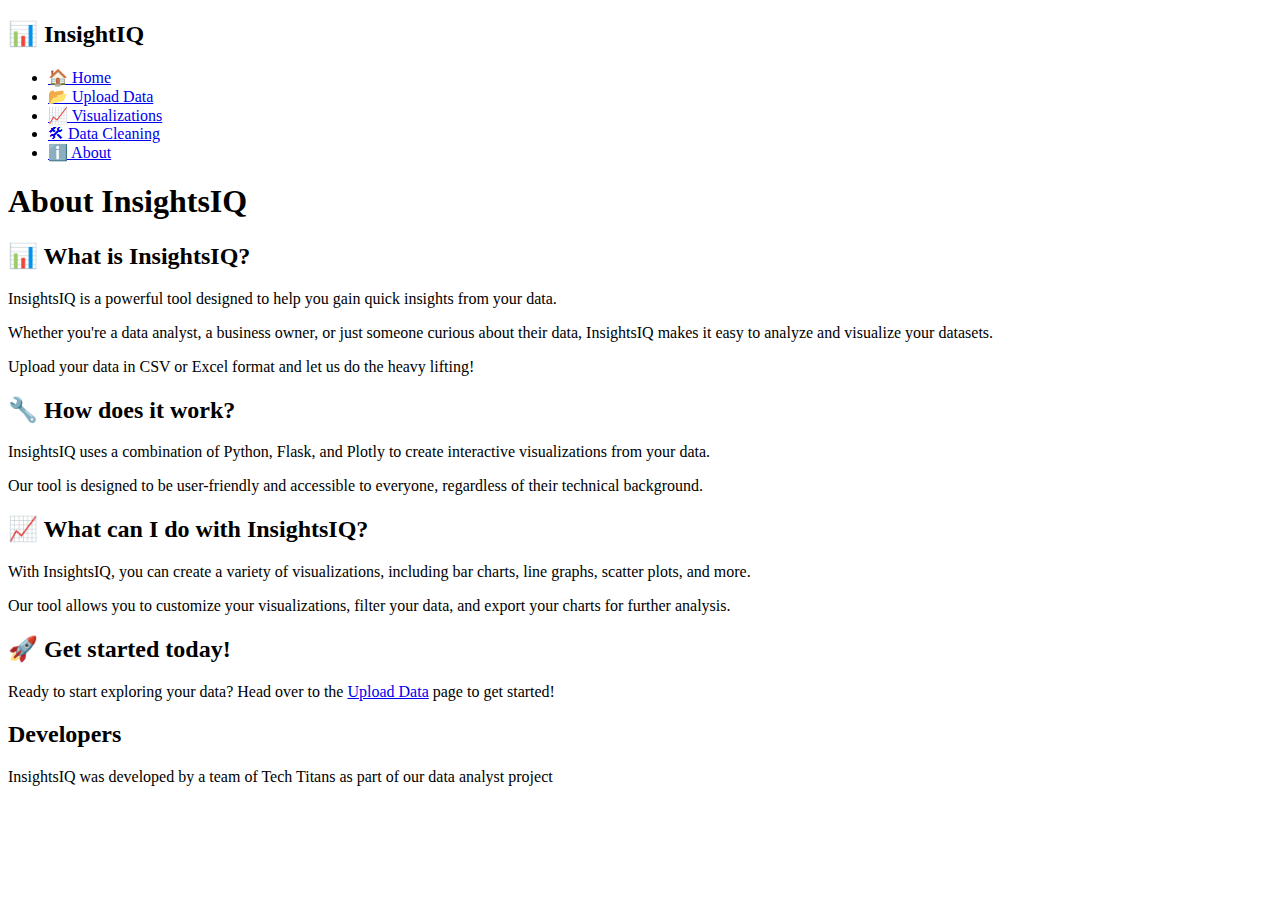
<file: templates/about.html>
<!DOCTYPE html>
<html lang="en">
<head>
    <meta charset="UTF-8">
    <meta name="viewport" content="width=device-width, initial-scale=1.0">
    <title>InsightsIQ</title>
</head>
<body>
    <nav>
        <h2>📊 InsightIQ</h2>
        <ul>
            <li><a href="/">🏠 Home</a></li>
            <li><a href="/upload">📂 Upload Data</a></li>
            <li><a href="/visualizations">📈 Visualizations</a></li>
            <li><a href="#">🛠 Data Cleaning</a></li>
            <li><a href="/templates/about.html">ℹ️ About</a></li>
        </ul>
    </nav>
    <main class="aboutus-section">
        <header class="navbar">
            <h1>About InsightsIQ</h1>
        </header>
        <section class="aboutus-content">
            <h2>📊 What is InsightsIQ?</h2>
            <p>InsightsIQ is a powerful tool designed to help you gain quick insights from your data.</p>
            <p>Whether you're a data analyst, a business owner, or just someone curious about their data, InsightsIQ makes it easy to analyze and visualize your datasets.</p>
            <p>Upload your data in CSV or Excel format and let us do the heavy lifting!</p>
            <h2>🔧 How does it work?</h2>
            <p>InsightsIQ uses a combination of Python, Flask, and Plotly to create interactive visualizations from your data.</p>
            <p>Our tool is designed to be user-friendly and accessible to everyone, regardless of their technical background.</p>
            <h2>📈 What can I do with InsightsIQ?</h2>
            <p>With InsightsIQ, you can create a variety of visualizations, including bar charts, line graphs, scatter plots, and more.</p>
            <p>Our tool allows you to customize your visualizations, filter your data, and export your charts for further analysis.</p>
            <h2>🚀 Get started today!</h2>
            <p>Ready to start exploring your data? Head over to the <a href="/upload">Upload Data</a> page to get started!</p>
            <h2>Developers</h2>
            <p>InsightsIQ was developed by a team of Tech Titans as part of our data analyst project</p>
        </section>
</body>
</html>
</file>
